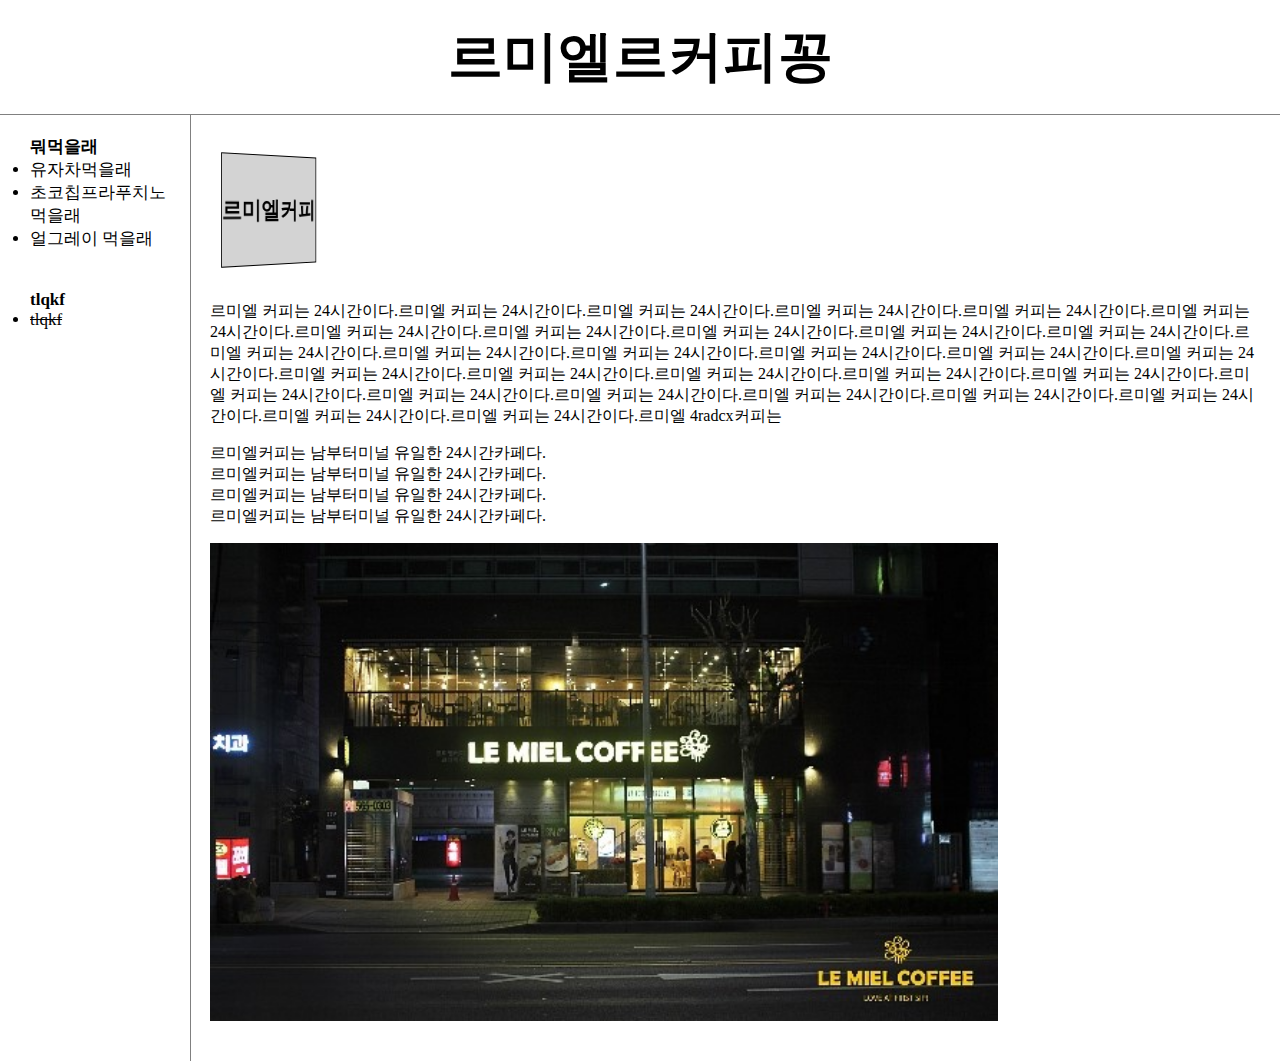
<file: index.html>
<!doctype html>
<html>
<head>
  <title>first</title>
  <meta charset="utf-8">
  <link rel="stylesheet" href="style.css">
  <style>/*이 스타일태그와 h2를 감싸는 <div class="perspective></div>"부분은 css 3d의 실습을위해 추가되었음*/
  h2 {
    border: 1px solid black;
    background-color: lightgray;
    width: 120px;
    display: flex;
    justify-content: center;
    align-items: center;
    transform: rotateY(40deg);
  }
  .perspective {
    perspective: 200px;
    display: flex;
    width: 150px;
    height: 150px;
    perspective: 800px;
  }
  </style>
</head>
<body>
  <h1><a href="index.html">르미엘르커피꽁</a></h1>
  <div id="grid">
      <ul><strong>뭐먹을래</strong>
          <li><a href="1.html">유자차먹을래</a></li>
          <li><a href="2.html">초코칩프라푸치노먹을래</a></li/>
          <li><a href="3.html">얼그레이 먹을래</a></li>
          <br>
          <br>
          <strong>tlqkf</strong>
          <li><a href="4.html" class="s">tlqkf</a></li>
      </ul>
    <div id="main">
        <div class="perspective">
        <h2><a href="http://www.lemielcoffee.com/" target="blank" title="르미에르커삐꽁">르미엘커피</a></h2>
        </div>
      <p>
        르미엘 커피는 24시간이다.르미엘 커피는 24시간이다.르미엘 커피는 24시간이다.르미엘 커피는 24시간이다.르미엘 커피는 24시간이다.르미엘 커피는 24시간이다.르미엘 커피는 24시간이다.르미엘 커피는 24시간이다.르미엘 커피는 24시간이다.르미엘 커피는 24시간이다.르미엘 커피는 24시간이다.르미엘 커피는 24시간이다.르미엘 커피는 24시간이다.르미엘 커피는 24시간이다.르미엘 커피는 24시간이다.르미엘 커피는 24시간이다.르미엘 커피는 24시간이다.르미엘 커피는 24시간이다.르미엘 커피는 24시간이다.르미엘 커피는 24시간이다.르미엘 커피는 24시간이다.르미엘 커피는 24시간이다.르미엘 커피는 24시간이다.르미엘 커피는 24시간이다.르미엘 커피는 24시간이다.르미엘 커피는 24시간이다.르미엘 커피는 24시간이다.르미엘 커피는 24시간이다.르미엘 커피는 24시간이다.르미엘 커피는 24시간이다.르미엘 4radcx커피는
      </p>
      <p>
        르미엘커피는 남부터미널 유일한 24시간카페다.<br>
        르미엘커피는 남부터미널 유일한 24시간카페다.<br>
        르미엘커피는 남부터미널 유일한 24시간카페다.<br>
        르미엘커피는 남부터미널 유일한 24시간카페다.<br>
      </p>
      <p>
      <img src="르미엘.jpg" width="75%">
      </p>
             <div id="disqus_thread"></div>
      <script>

      /**
      *  RECOMMENDED CONFIGURATION VARIABLES: EDIT AND UNCOMMENT THE SECTION BELOW TO INSERT DYNAMIC VALUES FROM YOUR PLATFORM OR CMS.
      *  LEARN WHY DEFINING THESE VARIABLES IS IMPORTANT: https://disqus.com/admin/universalcode/#configuration-variables*/
      /*
      var disqus_config = function () {
      this.page.url = PAGE_URL;  // Replace PAGE_URL with your page's canonical URL variable
      this.page.identifier = PAGE_IDENTIFIER; // Replace PAGE_IDENTIFIER with your page's unique identifier variable
      };
      */
      (function() { // DON'T EDIT BELOW THIS LINE
      var d = document, s = d.createElement('script');
      s.src = 'https://cong-1.disqus.com/embed.js';
      s.setAttribute('data-timestamp', +new Date());
      (d.head || d.body).appendChild(s);
      })();
      </script>
      <noscript>Please enable JavaScript to view the <a href="https://disqus.com/?ref_noscript">comments powered by Disqus.</a></noscript>
    </div>
  </div>
</body>
</html>
</file>
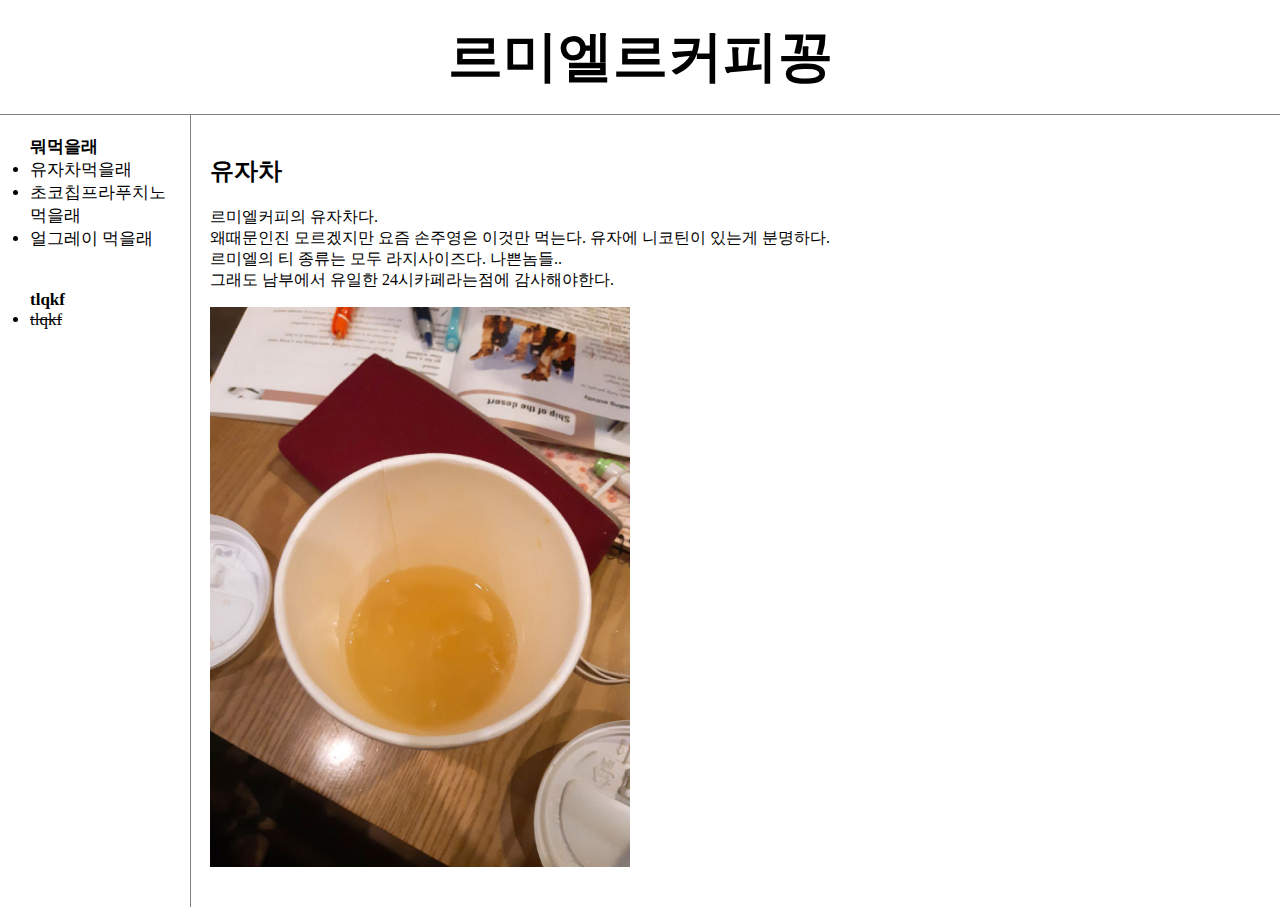
<file: 1.html>
<!doctype html>
<html>
<head>
  <title>first - 유자차</title>
  <meta charset="utf-8">
  <link rel="stylesheet" href="style.css">
</head>
<body>
  <h1><a href="index.html">르미엘르커피꽁</a></h1>
  <div id="grid">
    <ul><strong>뭐먹을래</strong>
      <li><a href="1.html">유자차먹을래</a></li>
      <li><a href="2.html">초코칩프라푸치노먹을래</a></li/>
      <li><a href="3.html">얼그레이 먹을래</a></li>
      <br>
      <br>
      <strong>tlqkf</strong>
      <li><a href="4.html" class="s">tlqkf</a></li>
    </ul>
    <div id="main">
      <h2>유자차</h2>
      <p>
      르미엘커피의 유자차다. <br>왜때문인진 모르겠지만 요즘 손주영은 이것만 먹는다. 유자에 니코틴이 있는게 분명하다.<br>르미엘의 티 종류는 모두 라지사이즈다. 나쁜놈들.. <br>그래도 남부에서 유일한 24시카페라는점에 감사해야한다.
      </p>
      <p>
      <img src="유자차.jpg" width="40%">
      </P>

        <div id="disqus_thread"></div>
      <script>

      /**
      *  RECOMMENDED CONFIGURATION VARIABLES: EDIT AND UNCOMMENT THE SECTION BELOW TO INSERT DYNAMIC VALUES FROM YOUR PLATFORM OR CMS.
      *  LEARN WHY DEFINING THESE VARIABLES IS IMPORTANT: https://disqus.com/admin/universalcode/#configuration-variables*/
      /*
      var disqus_config = function () {
      this.page.url = PAGE_URL;  // Replace PAGE_URL with your page's canonical URL variable
      this.page.identifier = PAGE_IDENTIFIER; // Replace PAGE_IDENTIFIER with your page's unique identifier variable
      };
      */
      (function() { // DON'T EDIT BELOW THIS LINE
      var d = document, s = d.createElement('script');
      s.src = 'https://cong-1.disqus.com/embed.js';
      s.setAttribute('data-timestamp', +new Date());
      (d.head || d.body).appendChild(s);
      })();
      </script>
      <noscript>Please enable JavaScript to view the <a href="https://disqus.com/?ref_noscript">comments powered by Disqus.</a></noscript>
    </div>
  </div>
</body>
</html>
</file>
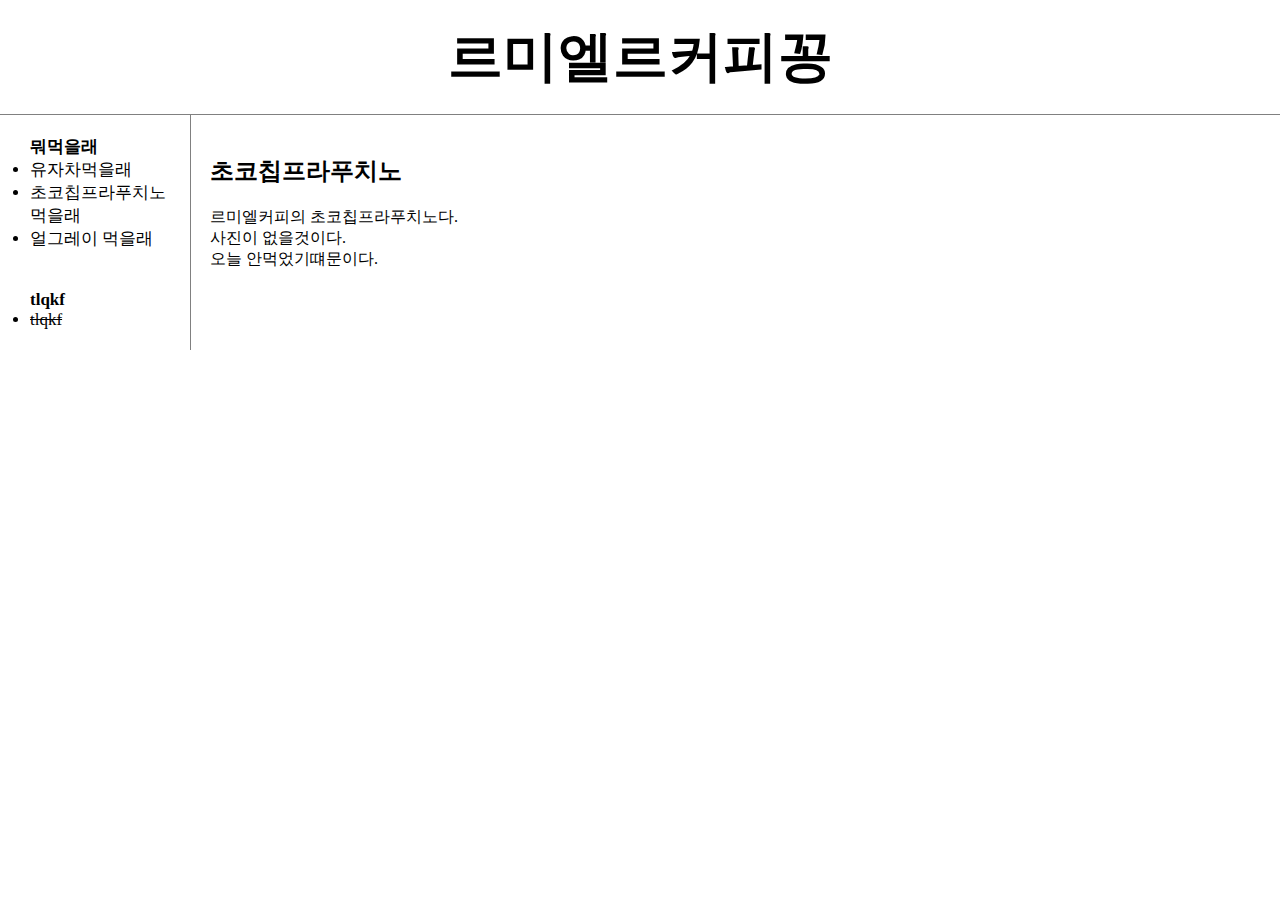
<file: 2.html>
<!doctype html>
<html>
<head>
  <title>first - 초코칩프라푸치노</title>
  <meta charset="utf-8">
  <link rel="stylesheet" href="style.css">
</head>
<body>
<h1><a href="index.html">르미엘르커피꽁</a></h1>
<div id="grid">
  <ul><strong>뭐먹을래</strong>
    <li><a href="1.html">유자차먹을래</a></li>
    <li><a href="2.html">초코칩프라푸치노먹을래</a></li/>
    <li><a href="3.html">얼그레이 먹을래</a></li>
    <br>
    <br>
    <strong>tlqkf</strong>
    <li><a href="4.html" class="s">tlqkf</a></li>
  </ul>
  <div id="main">
    <h2>초코칩프라푸치노</h2>
    <p>
      르미엘커피의 초코칩프라푸치노다.<br>
      사진이 없을것이다.<br>
      오늘 안먹었기떄문이다. <br>

      <div id="disqus_thread"></div>
      <script>

      /**
      *  RECOMMENDED CONFIGURATION VARIABLES: EDIT AND UNCOMMENT THE SECTION BELOW TO INSERT DYNAMIC VALUES FROM YOUR PLATFORM OR CMS.
      *  LEARN WHY DEFINING THESE VARIABLES IS IMPORTANT: https://disqus.com/admin/universalcode/#configuration-variables*/
      /*
      var disqus_config = function () {
      this.page.url = PAGE_URL;  // Replace PAGE_URL with your page's canonical URL variable
      this.page.identifier = PAGE_IDENTIFIER; // Replace PAGE_IDENTIFIER with your page's unique identifier variable
      };
      */
      (function() { // DON'T EDIT BELOW THIS LINE
      var d = document, s = d.createElement('script');
      s.src = 'https://cong-1.disqus.com/embed.js';
      s.setAttribute('data-timestamp', +new Date());
      (d.head || d.body).appendChild(s);
      })();
      </script>
      <noscript>Please enable JavaScript to view the <a href="https://disqus.com/?ref_noscript">comments powered by Disqus.</a></noscript>
    </div>
  </div>
</body>
</html>
</file>
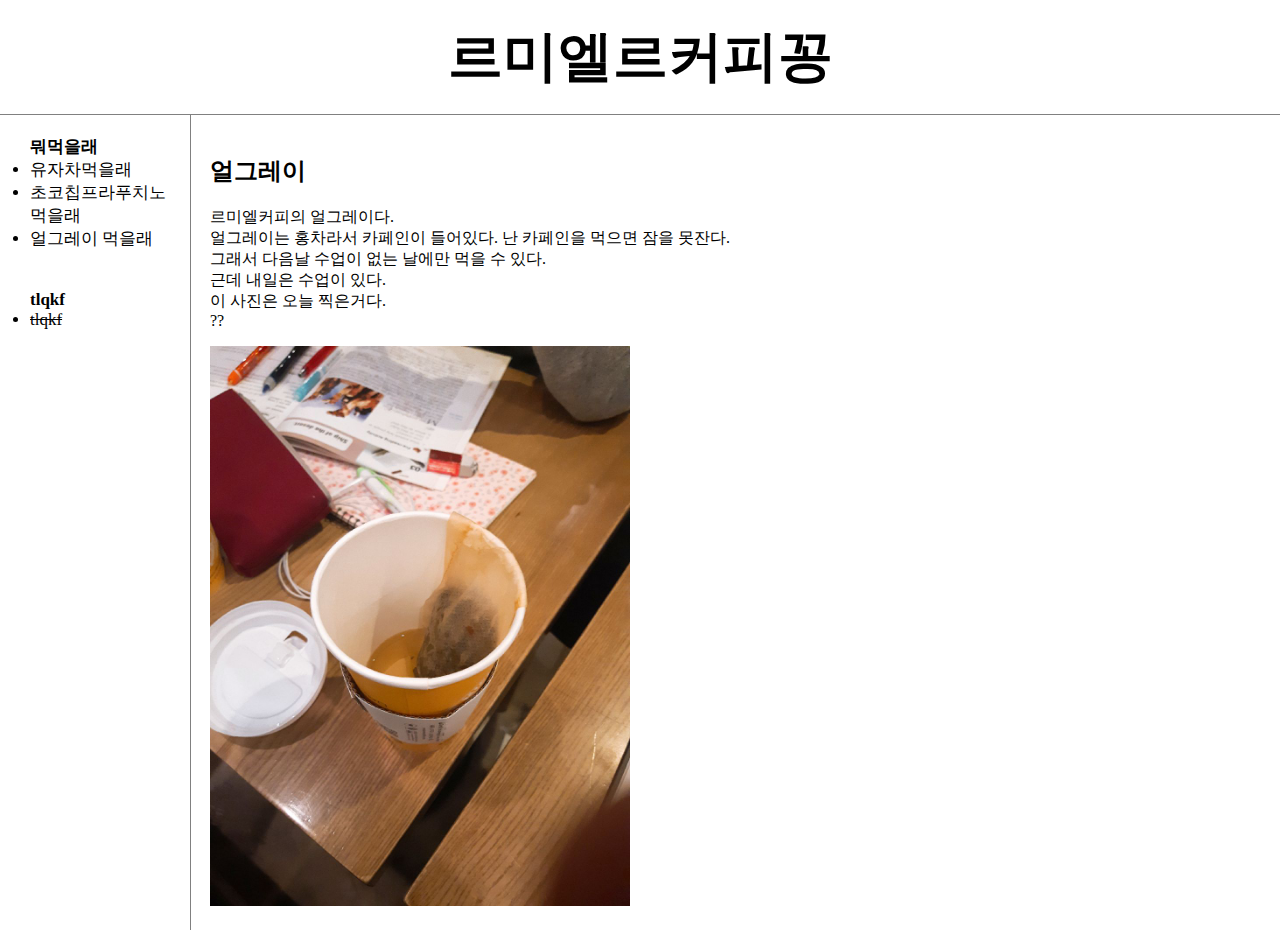
<file: 3.html>
<!doctype html>
<html>
<head>
  <title>first - 얼그레이</title>
  <meta charset="utf-8">
  <link rel="stylesheet" href="style.css">
</head>
<body>
  <h1><a href="index.html">르미엘르커피꽁</a></h1>
  <div id="grid">
    <ul><strong>뭐먹을래</strong>
      <li><a href="1.html">유자차먹을래</a></li>
      <li><a href="2.html">초코칩프라푸치노먹을래</a></li/>
      <li><a href="3.html">얼그레이 먹을래</a></li>
      <br>
      <br>
      <strong>tlqkf</strong>
      <li><a href="4.html" class="s">tlqkf</a></li>
    </ul>
    <div id="main">
      <h2>얼그레이</h2>
      <p>
      르미엘커피의 얼그레이다. <br>
      얼그레이는 홍차라서 카페인이 들어있다. 난 카페인을 먹으면 잠을 못잔다.<br>
      그래서 다음날 수업이 없는 날에만 먹을 수 있다.<br>
      근데 내일은 수업이 있다.<br>
      이 사진은 오늘 찍은거다.<br>
      ??
      </p>
      <img src="얼그레이.jpg" width="40%">

        <div id="disqus_thread"></div>
      <script>

      /**
      *  RECOMMENDED CONFIGURATION VARIABLES: EDIT AND UNCOMMENT THE SECTION BELOW TO INSERT DYNAMIC VALUES FROM YOUR PLATFORM OR CMS.
      *  LEARN WHY DEFINING THESE VARIABLES IS IMPORTANT: https://disqus.com/admin/universalcode/#configuration-variables*/
      /*
      var disqus_config = function () {
      this.page.url = PAGE_URL;  // Replace PAGE_URL with your page's canonical URL variable
      this.page.identifier = PAGE_IDENTIFIER; // Replace PAGE_IDENTIFIER with your page's unique identifier variable
      };
      */
      (function() { // DON'T EDIT BELOW THIS LINE
      var d = document, s = d.createElement('script');
      s.src = 'https://cong-1.disqus.com/embed.js';
      s.setAttribute('data-timestamp', +new Date());
      (d.head || d.body).appendChild(s);
      })();
      </script>
      <noscript>Please enable JavaScript to view the <a href="https://disqus.com/?ref_noscript">comments powered by Disqus.</a></noscript>
    </div>
  </div>
</body>
</html>
</file>
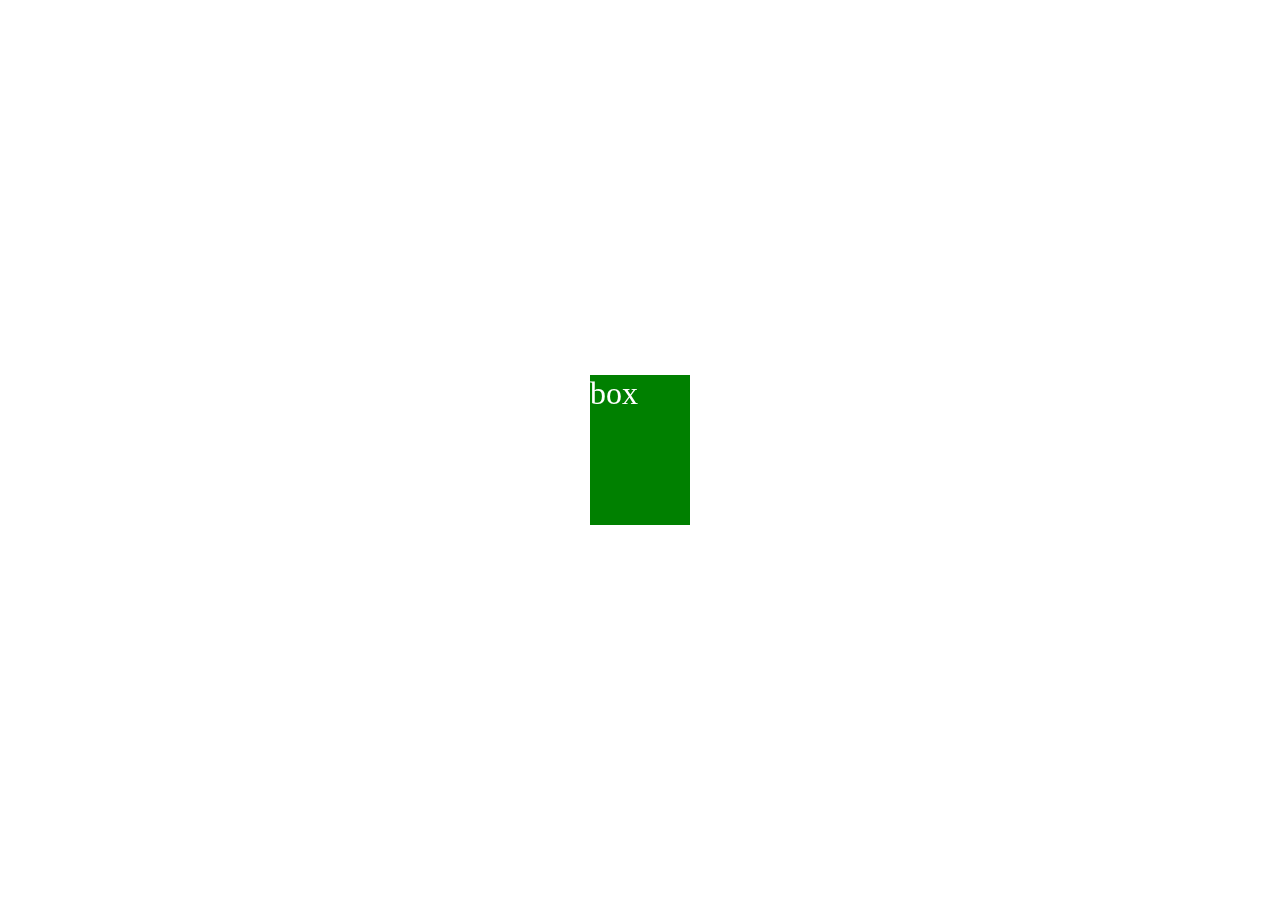
<file: 3d.html>
<!DOCTYPE html>
<html>
  <head>
    <meta charset="utf-8">
    <title>css 3d study</title>
    <style>
      html, body, h1, h2, h3, h4, h5, h6, p, blockquote, code, img, dl, dt, dd, ol, ul, li, fieldset, legend, caption {
        margin: 0;
        padding: 0;
        border 0;
      }
      div, span, article, section, header, footer, p, ul, li, fieldset, legend, label {
        box-sizing: border-box;
      }
      html {
        height: 100%;
      }
      .stage {
        display: flex;
        justify-content: center;
        align-items: center;
        width: 100vw;
        height: 100vh;
        perspective: 800px;
      }
      .box {
        width: 100px;
        height: 150px;
        font-size: 2rem;
        color: white;
        background: green;

        transform: rotateY(0deg);
      }
      .flipped .box {
        transform: rotateY(180deg);
        transition: 1s;
      }
    </style>
  </head>
  <body>
    <div class="stage">
       <div class="box">box</div>
    </div>
    <script>
         var box = document.querySelector('.box')
         box.addEventListener('click', function() {
          alert(1);
         })/*오류*/
    </script>

  </body>
</html>
</file>
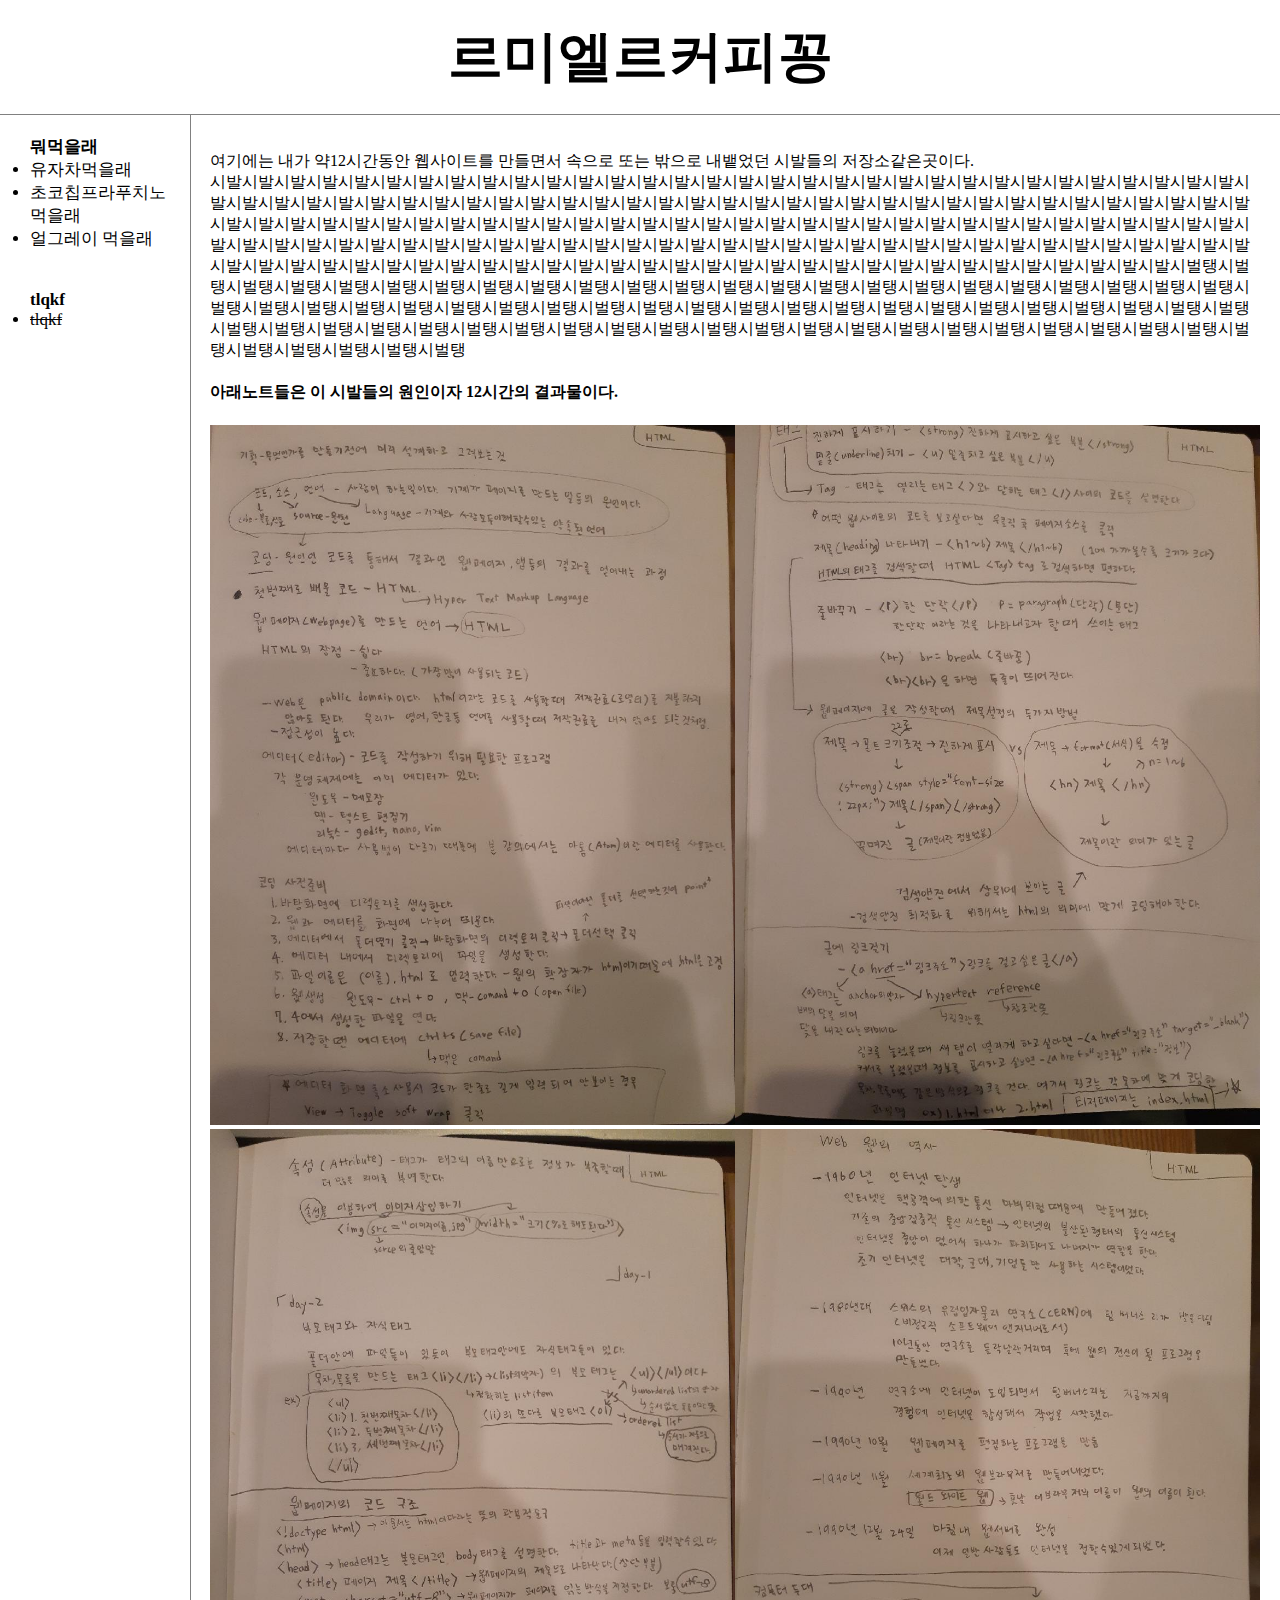
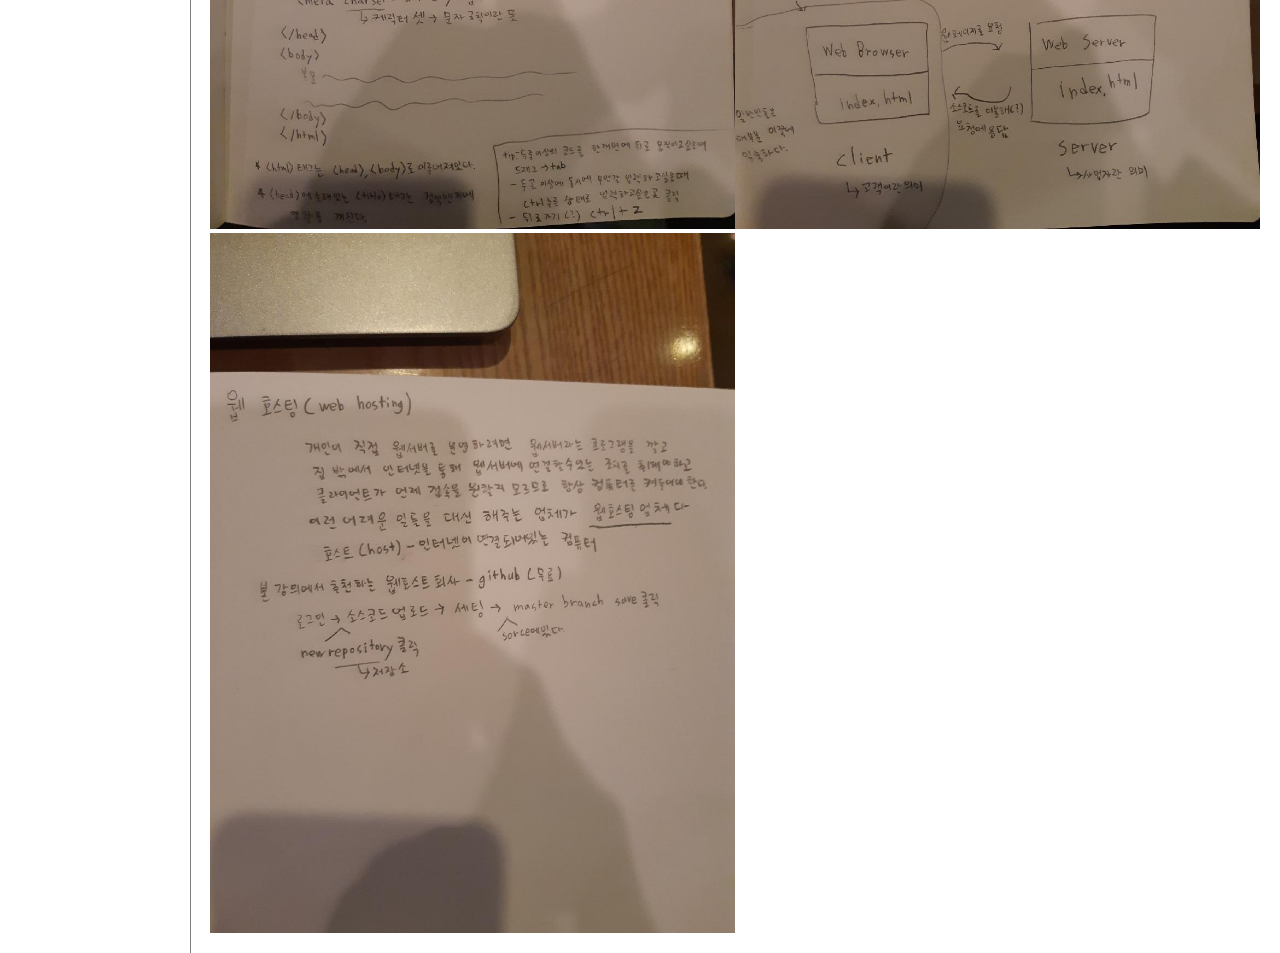
<file: 4.html>
<!doctype html>
<html>
<head>
  <title>first - 시발</title>
  <meta charset="utf-8">
  <link rel="stylesheet" href="style.css">
  <style>
   [src^="노트"]:nth-of-type(odd) {
     float:left;
   }
  </style>
</head>
<body>
  <h1><a href="index.html">르미엘르커피꽁</a></h1>
  <div id="grid">
    <ul><strong>뭐먹을래</strong>
      <li><a href="1.html">유자차먹을래</a></li>
      <li><a href="2.html">초코칩프라푸치노먹을래</a></li/>
      <li><a href="3.html">얼그레이 먹을래</a></li>
      <br>
      <br>
      <strong>tlqkf</strong>
      <li><a href="4.html" class="s">tlqkf</a></li>
    </ul>
    <div id="main">
      <p>
        여기에는 내가 약12시간동안 웹사이트를 만들면서 속으로 또는 밖으로 내뱉었던 시발들의 저장소같은곳이다.<br>
      시발시발시발시발시발시발시발시발시발시발시발시발시발시발시발시발시발시발시발시발시발시발시발시발시발시발시발시발시발시발시발시발시발시발시발시발시발시발시발시발시발시발시발시발시발시발시발시발시발시발시발시발시발시발시발시발시발시발시발시발시발시발시발시발시발시발시발시발시발시발시발시발시발시발시발시발시발시발시발시발시발시발시발시발시발시발시발시발시발시발시발시발시발시발시발시발시발시발시발시발시발시발시발시발시발시발시발시발시발시발시발시발시발시발시발시발시발시발시발시발시발시발시발시발시발시발시발시발시발시발시발시발시발시발시발시발시발시발시발시발시발시발시발시발시발시발시발시발시발시발시발시발시발시발시발시발시발시발시발시발시벌탱시벌탱시벌탱시벌탱시벌탱시벌탱시벌탱시벌탱시벌탱시벌탱시벌탱시벌탱시벌탱시벌탱시벌탱시벌탱시벌탱시벌탱시벌탱시벌탱시벌탱시벌탱시벌탱시벌탱시벌탱시벌탱시벌탱시벌탱시벌탱시벌탱시벌탱시벌탱시벌탱시벌탱시벌탱시벌탱시벌탱시벌탱시벌탱시벌탱시벌탱시벌탱시벌탱시벌탱시벌탱시벌탱시벌탱시벌탱시벌탱시벌탱시벌탱시벌탱시벌탱시벌탱시벌탱시벌탱시벌탱시벌탱시벌탱시벌탱시벌탱시벌탱시벌탱시벌탱시벌탱시벌탱시벌탱시벌탱시벌탱시벌탱시벌탱시벌탱
      <h4>아래노트들은 이 시발들의 원인이자 12시간의 결과물이다.</h4>
      <img src="노트1.jpg" width="50%">
      <img src="노트2.jpg" width="50%">
      <img src="노트3.jpg" width="50%">
      <img src="노트4.jpg" width="50%">
      <img src="노트5.jpg" width="50%">
      </p>

        <div id="disqus_thread"></div>
      <script>

      /**
      *  RECOMMENDED CONFIGURATION VARIABLES: EDIT AND UNCOMMENT THE SECTION BELOW TO INSERT DYNAMIC VALUES FROM YOUR PLATFORM OR CMS.
      *  LEARN WHY DEFINING THESE VARIABLES IS IMPORTANT: https://disqus.com/admin/universalcode/#configuration-variables*/
      /*
      var disqus_config = function () {
      this.page.url = PAGE_URL;  // Replace PAGE_URL with your page's canonical URL variable
      this.page.identifier = PAGE_IDENTIFIER; // Replace PAGE_IDENTIFIER with your page's unique identifier variable
      };
      */
      (function() { // DON'T EDIT BELOW THIS LINE
      var d = document, s = d.createElement('script');
      s.src = 'https://cong-1.disqus.com/embed.js';
      s.setAttribute('data-timestamp', +new Date());
      (d.head || d.body).appendChild(s);
      })();
      </script>
      <noscript>Please enable JavaScript to view the <a href="https://disqus.com/?ref_noscript">comments powered by Disqus.</a></noscript>
    </div>
  </div>
</body>
</html>
</file>
<file: style.css>
.s {
  text-decoration:line-through;
}
 body {
   margin:0;
 }
 a {
   color:black;
    text-decoration:none;
  }
 h1 {
   font-size: 55px;
   text-align: center;
   border-bottom: 1px solid gray;
   padding: 20px;
   margin:0;
 }
 #grid ul {
   width: 140px;
   border-right: solid gray 1px;
   margin:0px;
   font-size:17px;
   padding:20px;
   padding-left: 30px;
 }
#grid {
  display:grid;
  grid-template-columns: 190px 1fr;
}
#main{
   padding: 20px;
}
#disqus_thread{
  margin-left: 2px;
  margin-right: 2px;
}
@media(max-width:700px) {
  #grid{
    display:block;
  }
  h1, #grid ul {
    border:none;
  }
}
@media(max-width:443px) {
  *{
    background-image: url(화면이작다.jpg);
  }
}
</file>
